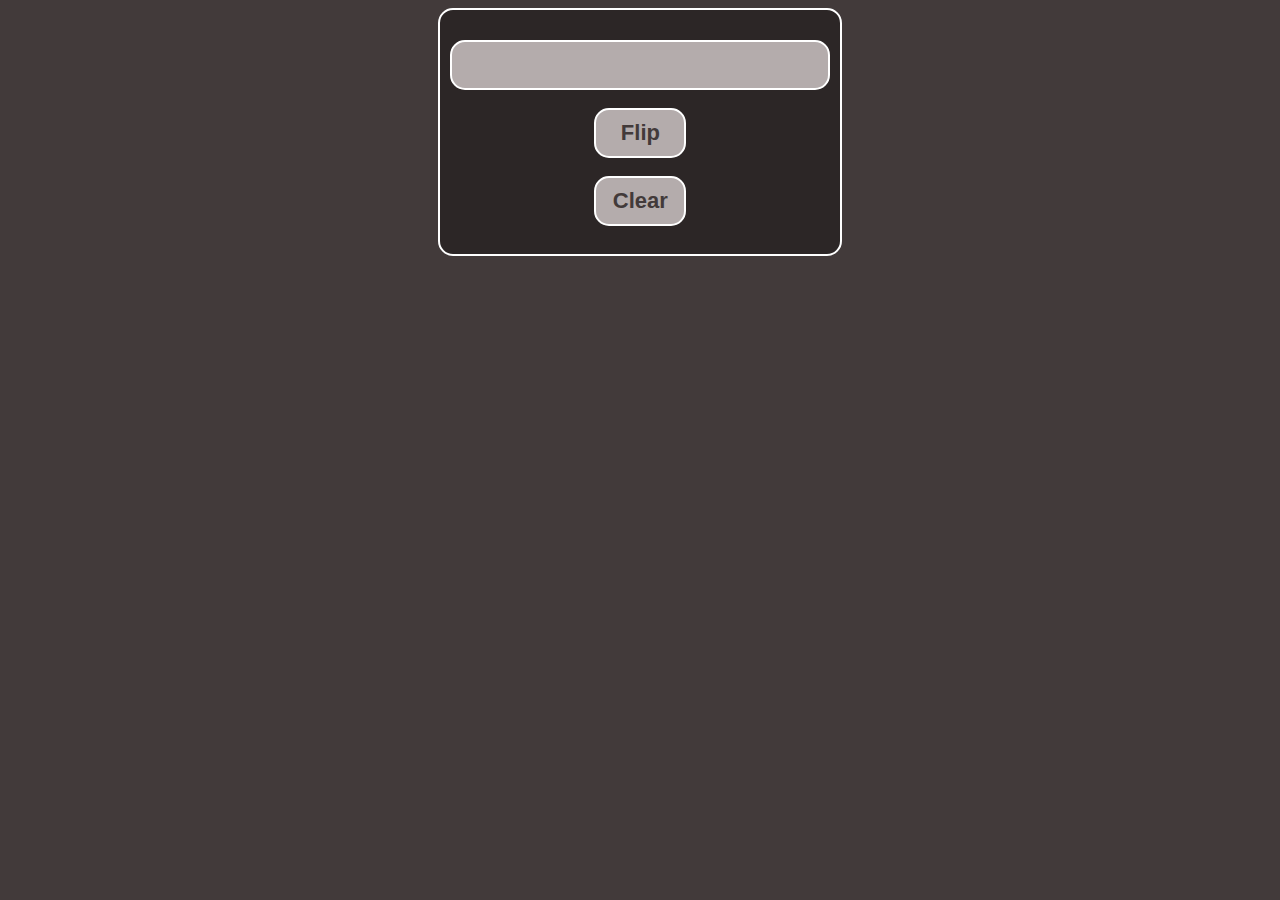
<file: CoinFlip/index.html>
<!DOCTYPE html>
<html lang ="en">
    <head>
        <script src="CFscript.js"></script>
        <title>Test Page</title>
        <link rel="stylesheet" href ="CFstyle.css"/>

    </head>
    <body>
        <div class ="wrap">
          <form name ="flipForm">
             <input type ="text" id="Answer">
             <br>
             </br>
             <input type ="button" value="Flip" id="Flip" onclick ="flipForm.Answer.value = flip()">
             <br>
            </br>
             <input type ="button" value="Clear" id="Clear" onclick ="flipForm.Answer.value = ''">
             <br></br>
             
             
         </form>
        </div>
    </body>
    



</html>
</file>
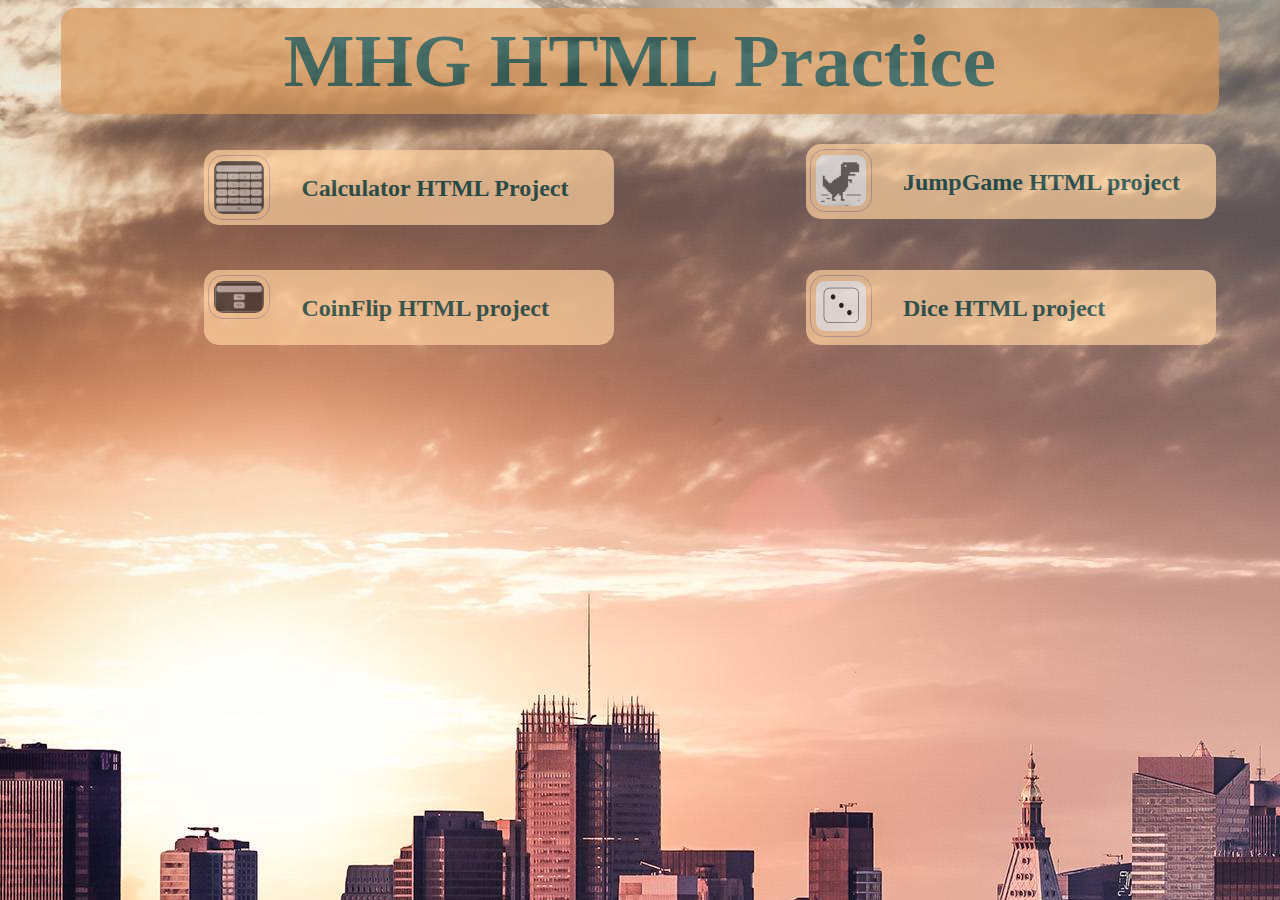
<file: HomePage/index.html>
<!DOCTYPE html>
<html>
    <head>
        <title>Home Page</title>
        <link rel="stylesheet" href ="homeStyle.css"/>
        
    </head>
    <body>
        <div class ="wrap">
            <form name ="Home">
                MHG HTML Practice 
            </form>
        </div>
        <br></br>

        <div class ="calLink">
            
            <a href="C:\Users\up819\Documents\GitHub\Js-and-HTML-practice\Calc\calculator.html">
            <img src="Images/calculatorImage.JPG" alt="Calculator"  />
            </a>
            <h2>Calculator HTML Project</h2>
        </div>
            <br>
        <div class ="jumpLink">
            
            <a href="C:\Users\up819\Documents\GitHub\Js-and-HTML-practice\JumpGame\JumpGameIndex.html">
            <img src="Images\jumpPic.JPG" alt="JumpGame"  />
            </a>
            <h2>JumpGame HTML project</h2>
        </div>

        <div class ="CoinFlipLink">
            
            <a href="C:\Users\up819\Documents\GitHub\Js-and-HTML-practice\CoinFlip\index.html">
            <img src="Images\yessssss.JPG" alt="CoinFlip"  />
            </a>
            <h2>CoinFlip HTML project</h2>
        </div>

        <div class ="DiceRollLink">
            
            <a href="C:\Users\up819\Documents\GitHub\Js-and-HTML-practice\Dice Roll\DRIndex.html">
            <img src="Images\dice.png" alt="DiceRoll"  />
            </a>
            <h2>Dice HTML project</h2>
        </div>
        
        
    </body>

















</html>
</file>
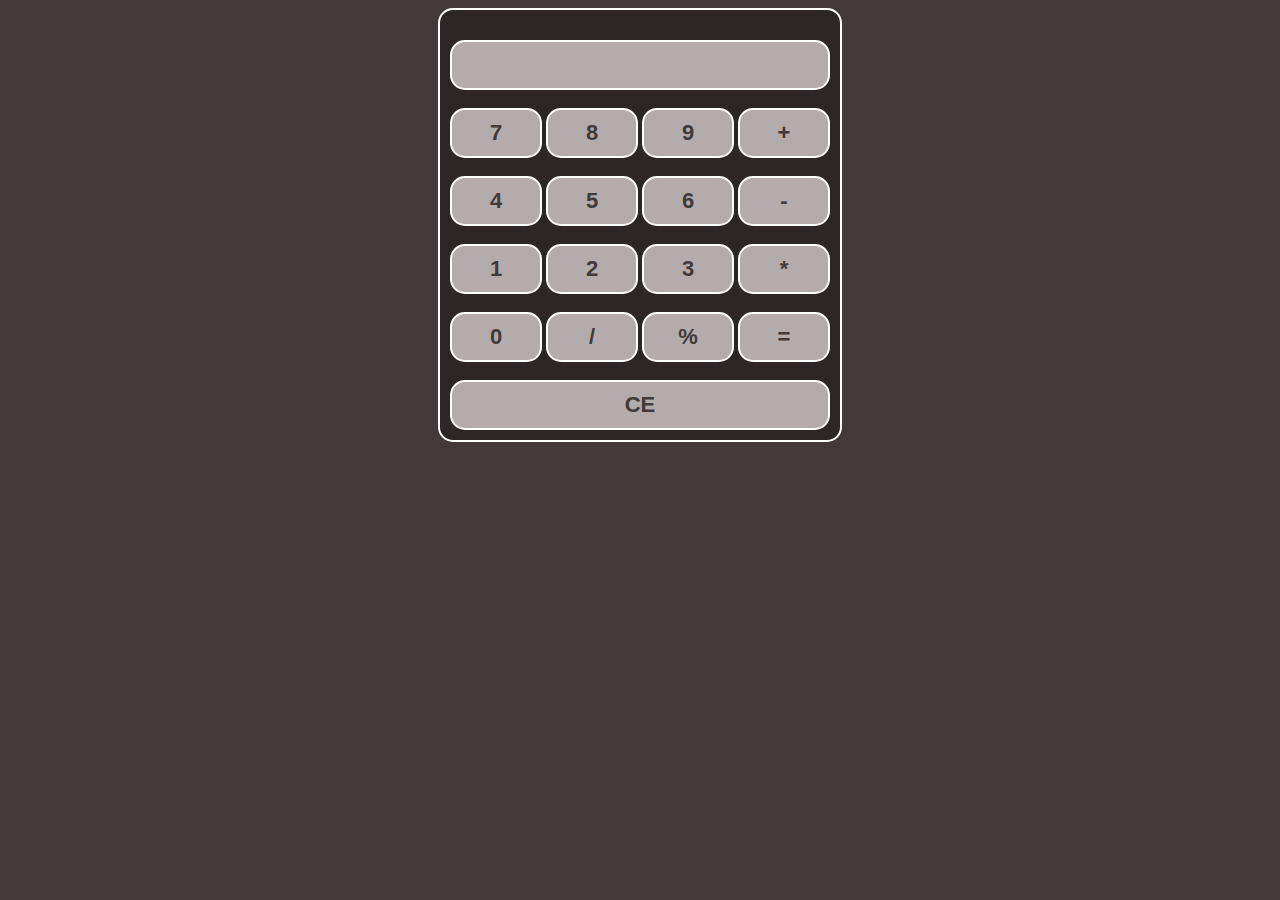
<file: Calc/calculator.html>
<!DOCTYPE html>
<html>
    <head>
        <title>Calculator</title>
        <link rel="stylesheet" href ="style.css"/>

    </head>
    <body>
        <div class ="wrap">
            <form name ="cal">
                <div class ="button">
                <input type ="text" name ="display">
                <br><br>

                <input type ="button" value ="7" onclick ="cal.display.value+='7'">
                <input type ="button" value ="8" onclick ="cal.display.value+='8'">
                <input type ="button" value ="9" onclick ="cal.display.value+='9'">
                <input type ="button" value ="+" onclick ="cal.display.value+='+'">
                <br><br>

                <input type ="button" value ="4" onclick ="cal.display.value+='4'">
                <input type ="button" value ="5" onclick ="cal.display.value+='5'">
                <input type ="button" value ="6" onclick ="cal.display.value+='6'">
                <input type ="button" value ="-" onclick ="cal.display.value+='-'">
                <br><br>

                <input type ="button" value ="1" onclick ="cal.display.value+='1'">
                <input type ="button" value ="2" onclick ="cal.display.value+='2'">
                <input type ="button" value ="3" onclick ="cal.display.value+='3'">
                <input type ="button" value ="*" onclick ="cal.display.value+='*'">
                <br><br>

                <input type ="button" value ="0" onclick ="cal.display.value+='0'">
                <input type ="button" value ="/" onclick ="cal.display.value+='/'">
                <input type ="button" value ="%" onclick ="cal.display.value+='%'">
                <input type ="button" value ="=" onclick ="cal.display.value =eval(cal.display.value)">
                <br><br>

                <input type ="button" value ="CE" onclick ="cal.display.value = ''" id ="del">
                
            </div>
            </form>
        </div>
    </body>

















</html>
</file>
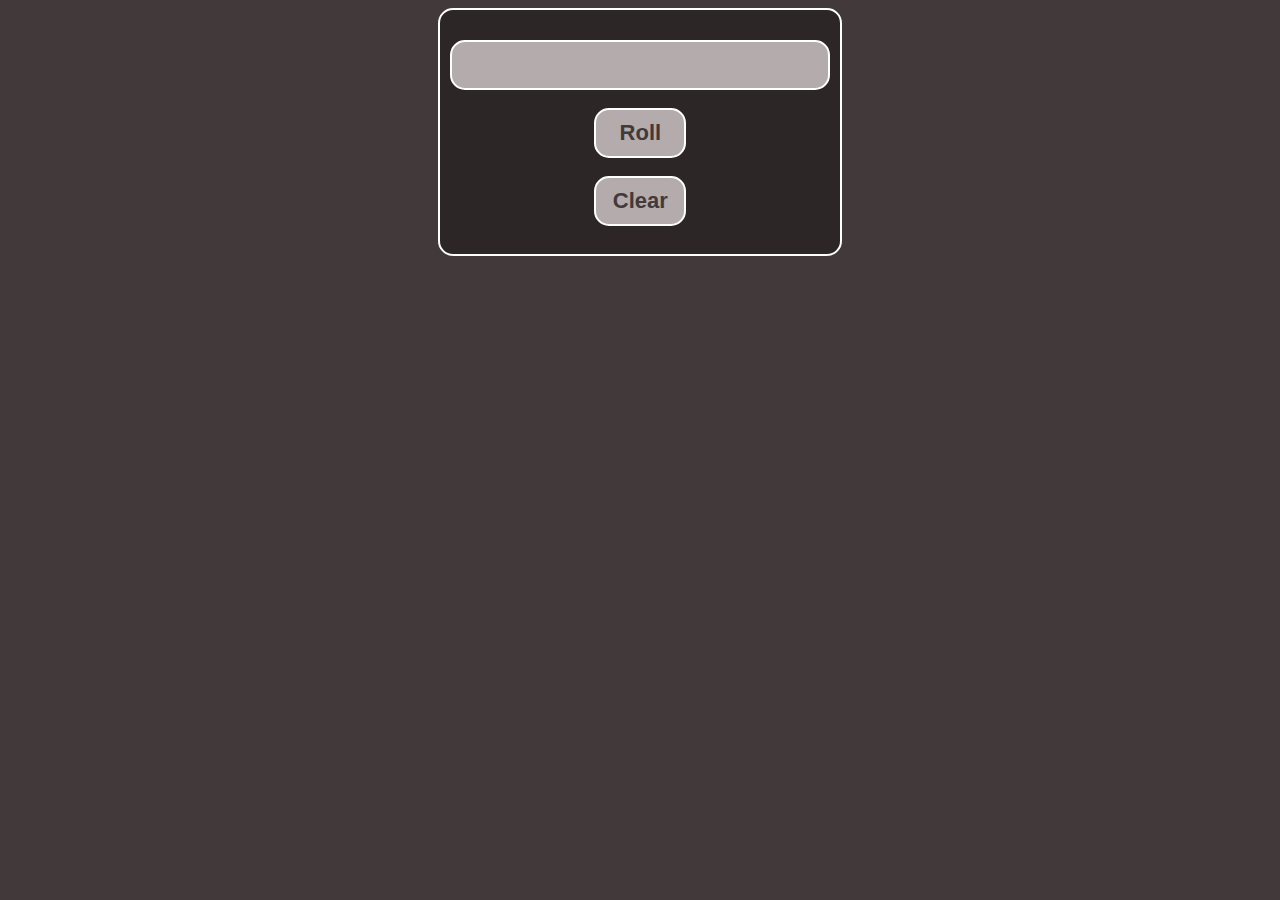
<file: Dice Roll/DRIndex.html>
<!DOCTYPE html>
<html lang ="en">
    <head>
        <script src="DRScript.js"></script>
        <title>Test Page</title>
        <link rel="stylesheet" href ="drStyle.css"/>

    </head>
    <body>
        <div class ="wrap">
          <form name ="rollForm">
             <input type ="text" id="Answer">
             <br>
             </br>
             <input type ="button" value="Roll" id="Roll" onclick ="rollForm.Answer.value = roll()">
             <br>
            </br>
             <input type ="button" value="Clear" id="Clear" onclick ="rollForm.Answer.value = ''">
             <br></br>
             
             
         </form>
        </div>
    </body>
    



</html>
</file>
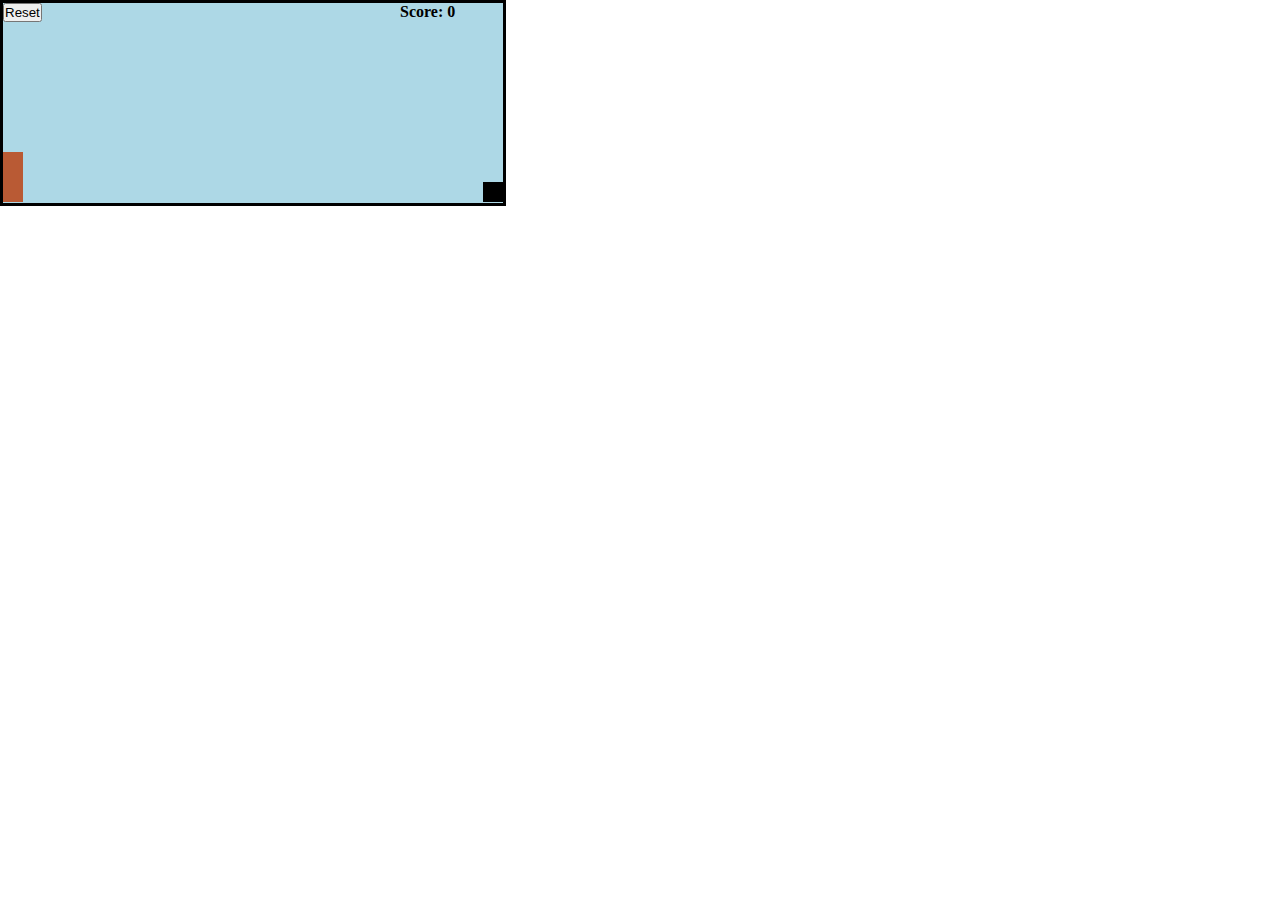
<file: JumpGame/JumpGameIndex.html>
<!DOCTYPE html>
<html lang="en" onclick="jump()">
    <head>
        <meta charset="UTF-8">
        <title>JumpGame</title>
        <link rel="stylesheet" href="JumpGameStyle.css">
        

    </head>
    <body>
        <div id="game">

            <b><p id="score" style="position: absolute; left: 400px">Score: 0</p></b>
            <input type="reset" value="Reset" onClick="window.location.reload()">
            <div id="background"></div>

            <div id="character"></div>
            <div id="block"></div>
            <b><p id="gameOver" style="position: absolute; left: 200px"></p></b>
           
            
        </div>
        
    </body>
    <script src="JumpGameScript.js"></script>
</html>
</file>
<file: CoinFlip/CFstyle.css>
body {
    background:rgb(66, 58, 58)
}

* {
    box-sizing: border-box;
    -webkit-box-sizing: border-box;
    -moz-box-sizing: border-box;
}

.wrap{
    width: 404px;
    margin: auto;
    height: auto;
    background: rgb(44, 38, 38);
    padding: 10px;
    border-radius: 15px;
    border: 2px solid #fff;

}
input[type=text]{
    width: 100%;
    padding: 10px;
    margin-top: 20px;
    border-radius: 5px;
    font-size: 22px;
    font-weight: bold;
    border: 2px solid #fff;
    border-radius: 15px;
    color: rgb(66, 58, 58);
    background-color: rgb(180, 172, 172);
    outline: none; 
    cursor: pointer;
    transition: .3s;
    text-align: center;
}

    input[type=button]{
        width: 92px;
        padding: 10px;
        font-size: 22px;
        font-weight: bold;
        border: 2px solid #fff;
        border-radius: 15px;
        color: rgb(66, 58, 58);
        background-color: rgb(180, 172, 172);
        outline: none; 
        cursor: pointer;
        transition: .3s;
        position: relative;
        left: 38%;
        
    }
</file>
<file: HomePage/homeStyle.css>
body {
    background-image: url("Images/BG.jpg");
    background-color: #cccccc;
    opacity: 0.7;
}

.wrap{
    width: 90%;
    margin: auto;
    height: auto;
    background:  rgb(216, 152, 91);
    padding: 10px;
    border-radius: 15px;
    
    text-align: center;
    font-weight: bold;
    font-size: 75px;
    color: rgb(3, 66, 66);
    
}

img {
    
    border: 1px solid rgb(187, 156, 156);
    border-radius: 15px;
    padding: 5px;
    width: 50px;
    position: absolute;
    right: 84%;
    cursor: pointer;
    
  }
  
.calLink {


    background-color: rgb(255, 210, 159);
    border: 0px solid rgb(187, 156, 156);
    border-radius: 15px;
    padding: 5px;
    width: 400px;
    height: 65px;
    position: absolute;
    right: 52%;
    text-indent: 23%;
    color: rgb(0, 0, 0);
    color: rgb(3, 66, 66);
    
    
}

.jumpLink {


    background-color: rgb(255, 210, 159);
    border: 0px solid rgb(187, 156, 156);
    border-radius: 15px;
    padding: 5px;
    width: 400px;
    height: 65px;
    position: absolute;
    right: 5%;
    top: 16%;
    text-indent: 23%;
    color: rgb(0, 0, 0);
    color: rgb(3, 66, 66);
    
    
    
    
}

.CoinFlipLink {


    background-color: rgb(255, 210, 159);
    border: 0px solid rgb(187, 156, 156);
    border-radius: 15px;
    padding: 5px;
    width: 400px;
    height: 65px;
    position: absolute;
    right: 52%;
    top: 16%;
    text-indent: 23%;
    color: rgb(0, 0, 0);
    color: rgb(3, 66, 66);
    top: 30%;
    
    
    
}

.DiceRollLink {


    background-color: rgb(255, 210, 159);
    border: 0px solid rgb(187, 156, 156);
    border-radius: 15px;
    padding: 5px;
    width: 400px;
    height: 65px;
    position: absolute;
    right: 5%;
    top: 16%;
    text-indent: 23%;
    color: rgb(0, 0, 0);
    color: rgb(3, 66, 66);
    top: 30%;
    
    
    
}
</file>
<file: Calc/style.css>
body {
    background:rgb(66, 58, 58)
}
* {
    box-sizing: border-box;
    -webkit-box-sizing: border-box;
    -moz-box-sizing: border-box;
}
.wrap{
    width: 404px;
    margin: auto;
    height: auto;
    background: rgb(44, 38, 38);
    padding: 10px;
    border-radius: 15px;
    border: 2px solid #fff;

}
input[type=text]{
    width: 100%;
    padding: 10px;
    margin-top: 20px;
    border-radius: 5px;
    font-size: 22px;
    font-weight: bold;
    border: 2px solid #fff;
    border-radius: 15px;
    color: rgb(66, 58, 58);
    background-color: rgb(180, 172, 172);
    outline: none; 
    cursor: pointer;
    transition: .3s;
    
    
}
input[type=button]{
    width: 92px;
    padding: 10px;
    font-size: 22px;
    font-weight: bold;
    border: 2px solid #fff;
    border-radius: 15px;
    color: rgb(66, 58, 58);
    background-color: rgb(180, 172, 172);
    outline: none; 
    cursor: pointer;
    transition: .3s;

}
input[id=del]{
    width: 100%;
}
</file>
<file: Dice Roll/drStyle.css>
body {
    background:rgb(66, 58, 58)
}

* {
    box-sizing: border-box;
    -webkit-box-sizing: border-box;
    -moz-box-sizing: border-box;
}

.wrap{
    width: 404px;
    margin: auto;
    height: auto;
    background: rgb(44, 38, 38);
    padding: 10px;
    border-radius: 15px;
    border: 2px solid #fff;

}
input[type=text]{
    width: 100%;
    padding: 10px;
    margin-top: 20px;
    border-radius: 5px;
    font-size: 22px;
    font-weight: bold;
    border: 2px solid #fff;
    border-radius: 15px;
    color: rgb(66, 58, 58);
    background-color: rgb(180, 172, 172);
    outline: none; 
    cursor: pointer;
    transition: .3s;
    text-align: center;
}

    input[type=button]{
        width: 92px;
        padding: 10px;
        font-size: 22px;
        font-weight: bold;
        border: 2px solid #fff;
        border-radius: 15px;
        color: rgb(66, 58, 58);
        background-color: rgb(180, 172, 172);
        outline: none; 
        cursor: pointer;
        transition: .3s;
        position: relative;
        left: 38%;
        
    }
</file>
<file: JumpGame/JumpGameStyle.css>
* {
    padding : 0;
    margin : 0; 
}

#game {
    width: 500px;
    height: 200px;
    border: 3px solid black;
    background-color: lightblue;
}


#character {
    width: 20px;
    height: 50px;
    background-color: rgb(185, 90, 52);
    position: relative;
    top: 110px;
}
.animate {
    animation: jump 500ms ;
}

@keyframes jump {

    0% {top: 110px;}
    30% {top: 60px;}
    70% {top: 60px;}
    100% {top: 110px;}

}


#background {
    width: 20px;
    height: 20px;
    background-color: lightblue;
    position: relative;
    top: 80%;
    
    left: 480px;
    
    
}






#block {
    width: 20px;
    height: 20px;
    background-color: rgb(0, 0, 0);
    position: relative;
    top: 90px;
    left: 480px;
    animation: block 1s infinite linear;
    
}

@keyframes block{
    0% {left: 480px;}
    100% {left: -40px;}
}
</file>
